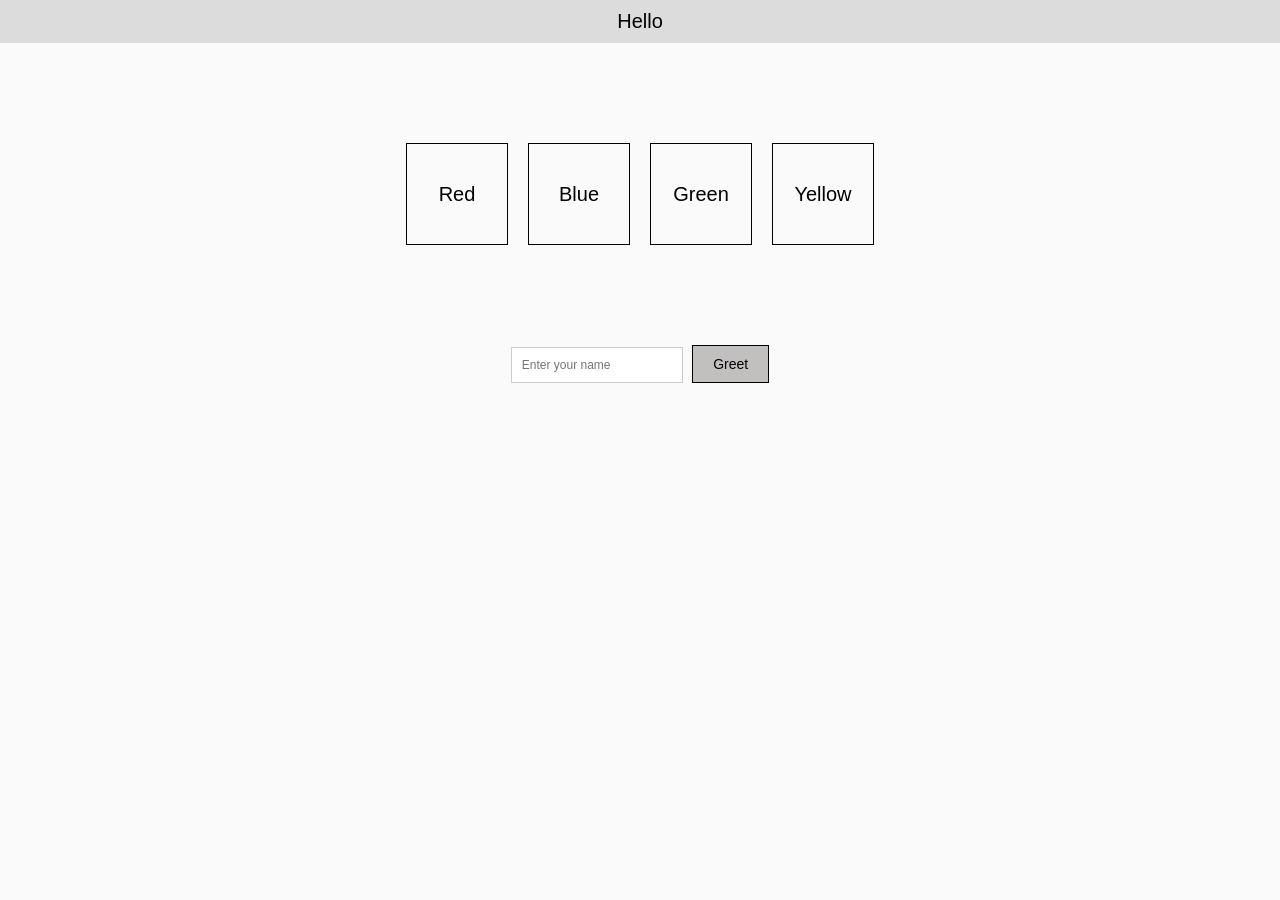
<file: Assignment 3/index.html>
<!DOCTYPE html>
<html lang="en">

<head>
    <meta charset="UTF-8">
    <meta name="viewport" content="width=device-width, initial-scale=1.0">
    <title>DOM Implementation</title>
    <link rel="stylesheet" href="style.css">
</head>

<body>

    <header id="headerText">
        Hello
    </header>

    <main>
        <div class="container">
            <div class="box" id="redBox">Red</div>
            <div class="box" id="blueBox">Blue</div>
            <div class="box" id="greenBox">Green</div>
            <div class="box" id="yellowBox">Yellow</div>
        </div>

        <div class="inputSection">
            <input type="text" id="nameInput" placeholder="Enter your name">
            <button id="greetButton">Greet</button>
        </div>
    </main>

    <script src="script.js"></script>
</body>

</html>
</file>
<file: Assignment 3/style.css>
*{
    margin: 0;
    padding: 0;
    font-family: Arial, Helvetica, sans-serif;
}
body {
    text-align: center;
    background-color: #fafafa;
}

header{
    padding: 10px;
    font-size: 20px;
    background-color:gainsboro;
}

.container {
    display: flex;
    justify-content: center;
    gap: 20px;
    margin-top: 100px;
}

.box {
    width: 100px;
    height: 100px;
    border: 1px solid black;
    display: flex;
    justify-content: center;
    align-items: center;
    font-size: 20px;
    cursor: pointer;
    transition: 0.3s;
}

.box:hover {
    opacity: 0.7;
}

.inputSection {
    margin-top: 100px;
}

input {
    padding: 10px;
    font-size: 12px;
    border:1px solid #cfcbcb;
}

button {
    padding: 10px 20px;
    font-size: 14px;
    margin-left: 5px;
    cursor: pointer;
    border: none;
    background-color: #c2bfbf;
    color: black;
    border: 1px solid black;
}

button:hover {
    opacity: 0.8;
}
</file>
